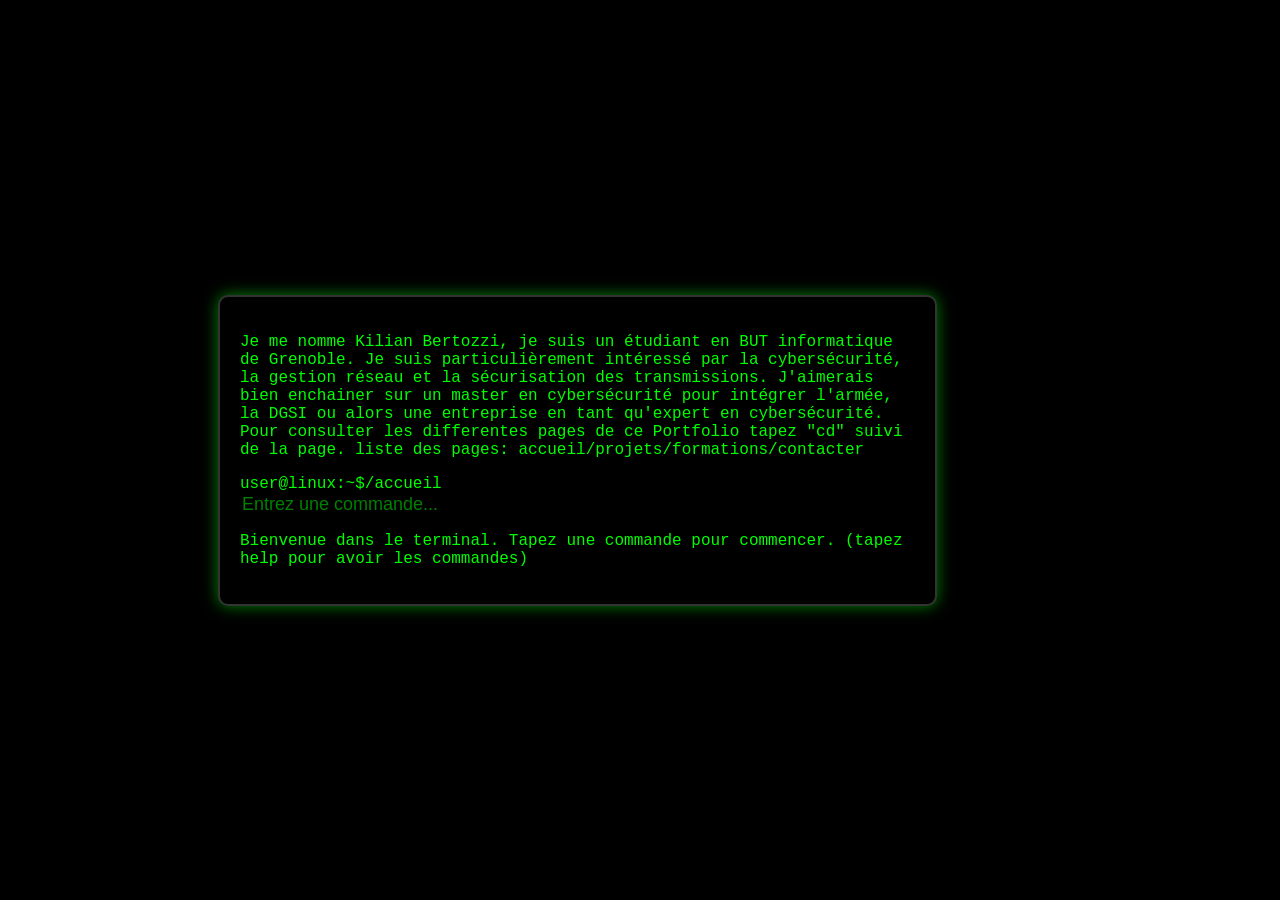
<file: index.html>
<!DOCTYPE html>
<html lang="fr">
<head>
  <meta charset="UTF-8">
  <meta name="viewport" content="width=device-width, initial-scale=1.0">
  <title>Invite de commande</title>
  <link rel="stylesheet" href="styles/style.css">
</head>
<body>
	<div class="element">
  <div class="terminal">
    <p> Je me nomme Kilian Bertozzi, je suis un étudiant en BUT informatique de Grenoble. Je suis particulièrement intéressé par la cybersécurité, la gestion réseau et la sécurisation des transmissions.
      J'aimerais bien enchainer sur un master en cybersécurité pour intégrer l'armée, la DGSI ou alors une entreprise en tant qu'expert en cybersécurité.

      Pour consulter les differentes pages de ce Portfolio tapez "cd" suivi de la page.
      liste des pages: accueil/projets/formations/contacter
  </p>
    <div class="prompt">
      <span class="user">user@linux:~$/accueil</span>
      <input type="text" class="input" id="command-input" autofocus placeholder="Entrez une commande..."/>
    </div>
    <div id="output">
        <p>Bienvenue dans le terminal. Tapez une commande pour commencer. (tapez help pour avoir les commandes)</p>
      </div>
  </div>

  <script src="js/app.js"></script>
</body>
</html>
</file>
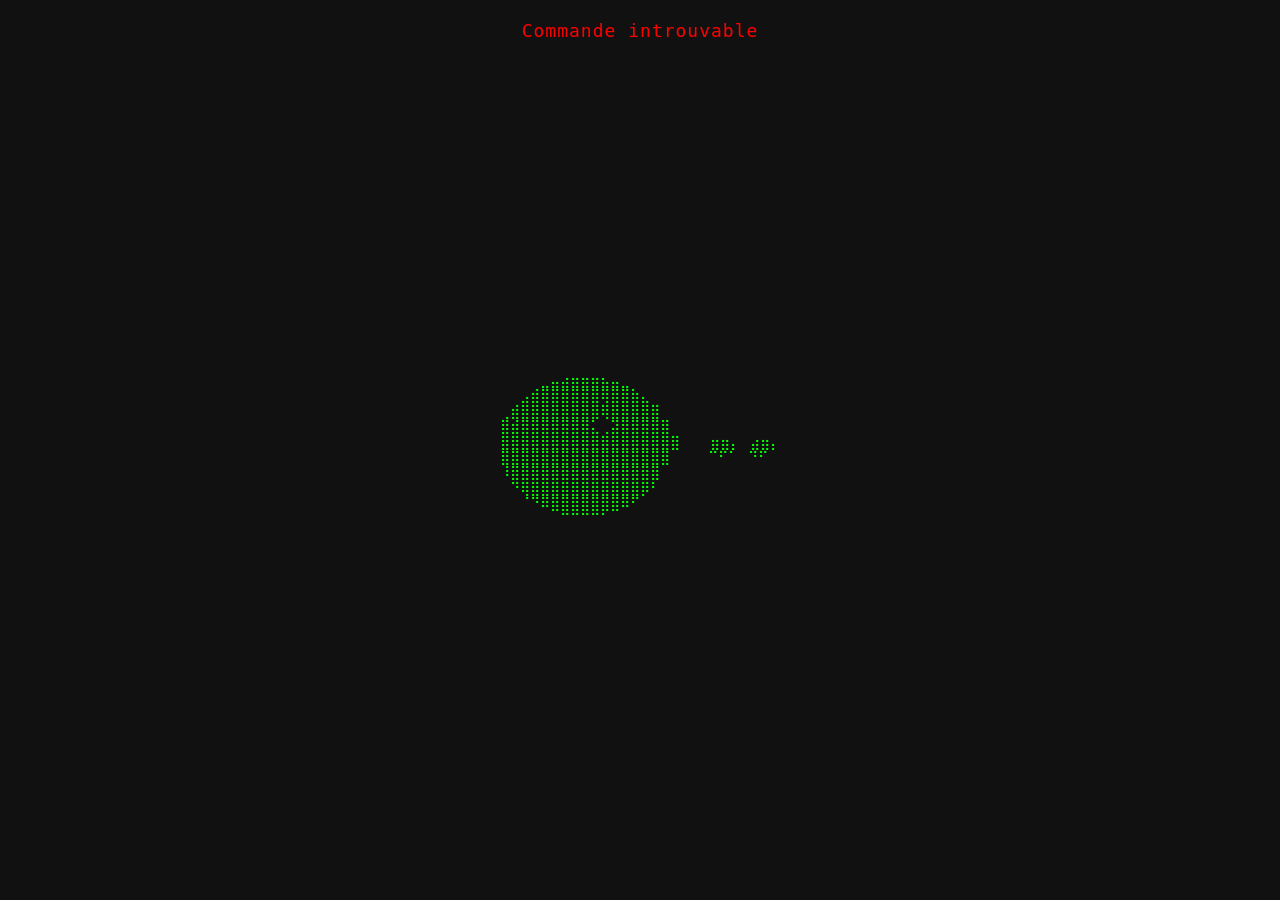
<file: animation.html>
<!DOCTYPE html>
<html lang="fr">
<head>
  <meta charset="UTF-8">
  <title>ASCII Animation</title>
  <style>
    body {
      font-family: Georgia, serif;
      display: flex;
      justify-content: center;
      align-items: center;
      height: 100vh;
      margin: 0;
      background-color: #111;
      color: #0f0;
    }

    .error {
      position: absolute;
      top: 20px;
      width: 100%;
      text-align: center;
      font-size: 18px;
      color: red;
      font-family: monospace;
      letter-spacing: 1px;
    }


    .element::after {
      content: var(--ascii);
      white-space: pre;
      font-size: 14px;
      display: block;
      line-height: 1.1;
    }
  </style>
</head>
<body>
  
<div class="error">Commande introuvable</div>
<div class="element"></div>



<script>
  const element = document.querySelector('.element');
  const frames = [
`⠀⠀⠀⠀⣀⣤⣴⣶⣶⣶⣦⣤⣀⠀⠀⠀⠀⠀⠀⠀⠀⠀⠀⠀
⠀⠀⣠⣾⣿⣿⣿⣿⣿⣿⢿⣿⣿⣷⣄⠀⠀⠀⠀⠀⠀⠀⠀⠀
⢀⣾⣿⣿⣿⣿⣿⣿⣿⣅⢀⣽⣿⣿⡿⠃⠀⠀⠀⠀⠀⠀⠀⠀
⣼⣿⣿⣿⣿⣿⣿⣿⣿⣿⣿⡿⠛⠁⠀⠀⠀⠀⠀⠀⠀⠀⠀⠀
⣿⣿⣿⣿⣿⣿⣿⣿⣿⠛⠁⠀⠀⣴⣶⡄⠀⣶⣶⡄⠀⣴⣶⡄
⣿⣿⣿⣿⣿⣿⣿⣿⣿⣷⣦⣀⠀⠙⠋⠁⠀⠉⠋⠁⠀⠙⠋⠀
⠸⣿⣿⣿⣿⣿⣿⣿⣿⣿⣿⣿⣿⣦⣄⠀⠀⠀⠀⠀⠀⠀⠀⠀
⠀⠙⢿⣿⣿⣿⣿⣿⣿⣿⣿⣿⣿⣿⡿⠃⠀⠀⠀⠀⠀⠀⠀⠀
⠀⠀⠈⠙⠿⣿⣿⣿⣿⣿⣿⣿⠿⠋⠀⠀⠀⠀⠀⠀⠀⠀⠀⠀
⠀⠀⠀⠀⠀⠀⠉⠉⠉⠉⠁⠀⠀⠀`,
`⠀⠀⠀⠀⣀⣤⣴⣶⣶⣶⣦⣤⣀⠀⠀⠀⠀⠀⠀⠀⠀⠀⠀⠀
⠀⠀⣠⣾⣿⣿⣿⣿⣿⣿⢿⣿⣿⣷⣄⠀⠀⠀⠀⠀⠀⠀⠀⠀
⢀⣾⣿⣿⣿⣿⣿⣿⣿⣿⢿⣿⣿⣿⣿⣿⠀⠀⠀⠀⠀⠀⠀⠀
⣿⣾⣿⣿⣿⣿⣿⣿⣿⣅⢀⣽⣿⣿⣿⣿⣿⠀⠀⠀⠀⠀⠀
⣿⣿⣿⣿⣿⣿⣿⣿⣿⣿⣿⣿⣿⣿⣿⣿⣿⣿⠀⠀⠀⣶⣶⡄⠀⣴⣶⡄
⣿⣿⣿⣿⣿⣿⣿⣿⣿⣿⣿⣿⣿⣿⣿⣿⣿⠀        ⠉⠋⠁⠀⠙⠋⠀
⠸⣿⣿⣿⣿⣿⣿⣿⣿⣿⣿⣿⣿⣿⣿⣿⠀⠀⠀⠀⠀⠀⠀⠀
⠀⠙⢿⣿⣿⣿⣿⣿⣿⣿⣿⣿⣿⣿⡿⠃⠀⠀⠀⠀⠀⠀⠀⠀
⠀⠀⠈⠙⠿⣿⣿⣿⣿⣿⣿⣿⠿⠋⠀⠀⠀⠀⠀⠀⠀⠀⠀⠀
⠀⠀⠀⠀⠀⠀⠉⠉⠉⠉⠁⠀⠀⠀⠀`
  ];

  let i = 0;
  const update = () => {
    const content = frames[i].replace(/\n/g, '\\A');
    element.style.setProperty('--ascii', `"${content}"`);
    i = (i + 1) % frames.length;
  };

  update();
  setInterval(update, 300);
  const params = new URLSearchParams(window.location.search);
const target = params.get("target");
setTimeout(() => {
  if (target) {
    window.location.href = `MesProjets.html?open=${target}`;
  } else {
    window.location.href = "index.html";
  }
}, 2000);
</script>

</body>
</html>
</file>
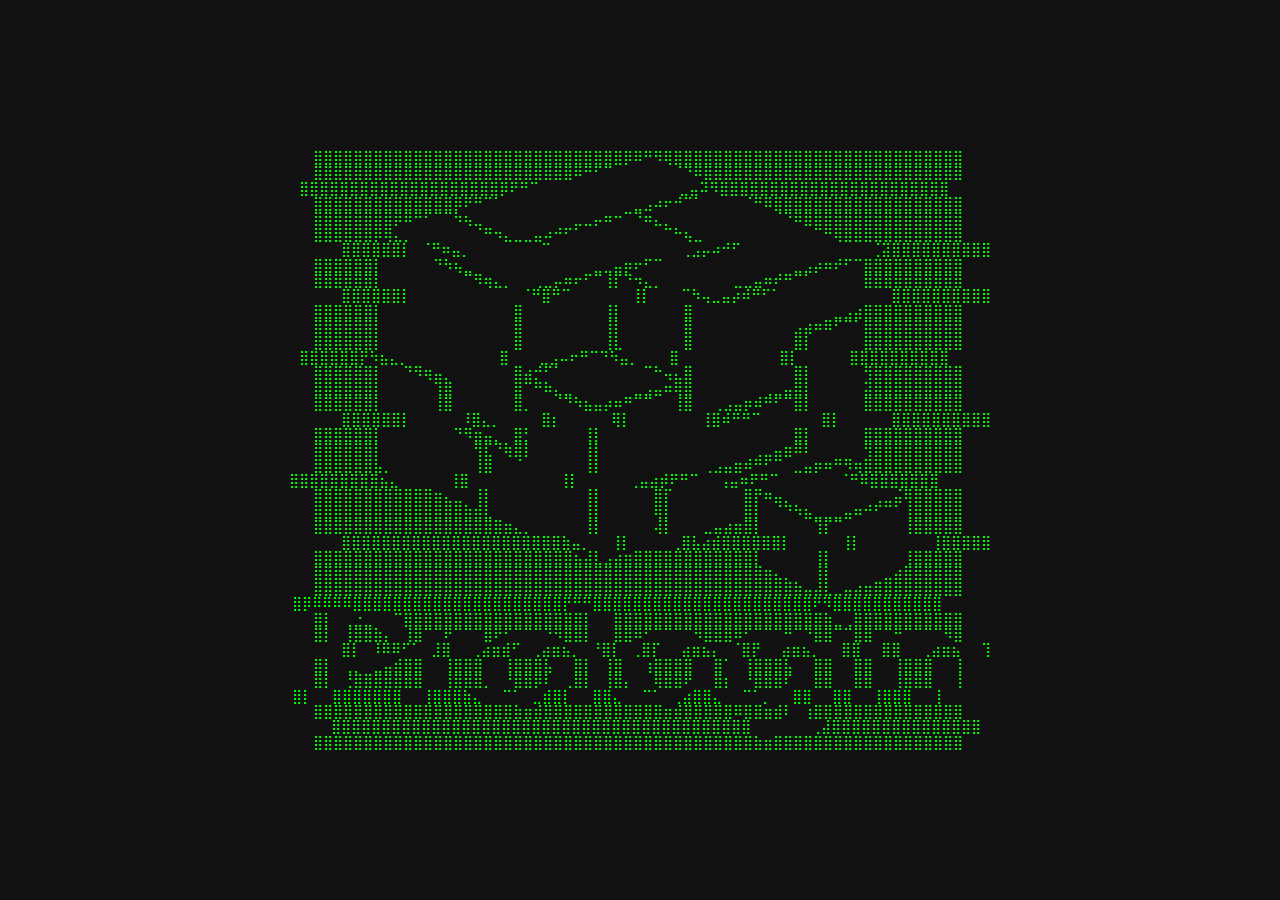
<file: animationP.html>
<!DOCTYPE html>
<html lang="fr">
<head>
    <meta charset="UTF-8">
    <title>ASCII Animation</title>
    <style>
        body {
          font-family: Georgia, serif;
          display: flex;
          justify-content: center;
          align-items: center;
          height: 100vh;
          margin: 0;
          background-color: #111;
          color: #0f0;
        }

        .element::after {
          content: var(--ascii);
          white-space: pre;
          font-size: 14px;
          display: block;
          line-height: 1.1;
        }
    </style>
</head>
<body>

<div class="element"></div>

<script>
    const element = document.querySelector('.element');
    const frames = [
  `
        ⣿⣿⣿⣿⣿⣿⣿⣿⣿⣿⣿⣿⣿⣿⣿⣿⣿⣿⣿⣿⣿⣿⣿⣿⣿⣿⣿⣿⣿⣿⣿⡿⠿⠛⠻⢿⣿⣿⣿⣿⣿⣿⣿⣿⣿⣿⣿⣿⣿⣿⣿⣿⣿⣿⣿⣿⣿⣿⣿⣿⣿⣿⣿⣿⣿
        ⣿⣿⣿⣿⣿⣿⣿⣿⣿⣿⣿⣿⣿⣿⣿⣿⣿⣿⣿⣿⣿⣿⣿⣿⣿⣿⠿⠛⠋⠉⠀⠀⠀⠀⠀⠀⠈⠙⠿⣿⣿⣿⣿⣿⣿⣿⣿⣿⣿⣿⣿⣿⣿⣿⣿⣿⣿⣿⣿⣿⣿⣿⣿⣿⣿
        ⣿⣿⣿⣿⣿⣿⣿⣿⣿⣿⣿⣿⣿⣿⣿⣿⣿⣿⣿⣿⡿⠟⠛⠉⠀⠀⠀⠀⠀⠀⠀⠀⠀⠀⠀⠀⠀⠀⣀⣤⠽⠻⣿⣿⣿⣿⣿⣿⣿⣿⣿⣿⣿⣿⣿⣿⣿⣿⣿⣿⣿⣿⣿⣿⣿
        ⣿⣿⣿⣿⣿⣿⣿⣿⣿⣿⣿⣿⣿⣿⡿⠟⠛⠉⠁⠀⠀⠀⠀⠀⠀⠀⠀⠀⠀⠀⠀⠀⣀⣠⠴⠖⠚⠉⠁⠀⠀⠀⠀⠈⠛⠿⣿⣿⣿⣿⣿⣿⣿⣿⣿⣿⣿⣿⣿⣿⣿⣿⣿⣿⣿
        ⣿⣿⣿⣿⣿⣿⣿⣿⡿⠿⠛⠋⠉⠉⠳⢦⣀⠀⠀⠀⠀⠀⠀⠀⠀⠀⣀⣀⡤⠶⠒⠉⠙⠶⣄⡀⠀⠀⠀⠀⠀⠀⠀⠀⠀⠀⠈⠙⠿⣿⣿⣿⣿⣿⣿⣿⣿⣿⣿⣿⣿⣿⣿⣿⣿
        ⣿⣿⣿⣿⣿⣿⡿⢿⣄⡀⠀⠀⠀⠀⠀⠀⠈⠛⠲⣄⣀⣀⣤⠴⠚⠋⠁⠀⠀⠀⠀⠀⠀⠀⠀⠉⠓⢦⣀⠀⠀⠀⠀⠀⠀⠀⠀⠀⠀⠀⠉⠛⢿⣿⣿⣿⣿⣿⣿⣿⣿⣿⣿⣿⣿
        ⣿⣿⣿⣿⣿⣿⡇⠀⠈⠛⠶⣤⡀⠀⠀⠀⠀⠀⠀⠀⠉⠀⠀⠀⠀⠀⠀⠀⠀⠀⠀⠀⠀⠀⢀⣠⡤⠴⠚⠋⠀⠀⠀⠀⠀⠀⠀⠀⠀⠀⠀⠀⠀⢈⣽⣿⣿⣿⣿⣿⣿⣿⣿⣿⣿
        ⣿⣿⣿⣿⣿⣿⡇⠀⠀⠀⠀⠀⠙⠳⢦⣀⠀⠀⠀⠀⠀⠀⠀⠀⠀⠀⠀⠀⣀⣀⣤⡶⠖⠋⠉⠀⠀⠀⠀⠀⠀⠀⠀⠀⠀⠀⠀⠀⣀⣠⡴⠶⠞⠋⠉⣿⣿⣿⣿⣿⣿⣿⣿⣿⣿
        ⣿⣿⣿⣿⣿⣿⡇⠀⠀⠀⠀⠀⠀⠀⠀⠉⠻⢶⣄⡀⠀⠀⢀⣀⡤⠶⠖⠋⠉⢸⡏⠙⠲⣄⡀⠀⠀⠀⠀⠀⠀⠀⣀⣀⣤⠶⠞⠛⠉⠁⠀⠀⠀⠀⠀⣿⣿⣿⣿⣿⣿⣿⣿⣿⣿
        ⣿⣿⣿⣿⣿⣿⡇⠀⠀⠀⠀⠀⠀⠀⠀⠀⠀⠀⠈⠛⣿⠛⠉⠀⠀⠀⠀⠀⠀⢸⡇⠀⠀⠀⠉⠳⢤⣀⣤⡴⠾⠛⠋⠁⠀⠀⠀⠀⠀⠀⠀⠀⠀⠀⠀⣿⣿⣿⣿⣿⣿⣿⣿⣿⣿
        ⣿⣿⣿⣿⣿⣿⡇⠀⠀⠀⠀⠀⠀⠀⠀⠀⠀⠀⠀⠀⣿⠀⠀⠀⠀⠀⠀⠀⠀⢸⡇⠀⠀⠀⠀⠀⠀⣿⠀⠀⠀⠀⠀⠀⠀⠀⠀⠀⠀⠀⠀⠀⣀⣠⣴⣿⣿⣿⣿⣿⣿⣿⣿⣿⣿
        ⣿⣿⣿⣿⣿⣿⡇⠀⠀⠀⠀⠀⠀⠀⠀⠀⠀⠀⠀⠀⣿⠀⠀⠀⠀⠀⠀⠀⠀⢸⡇⠀⠀⠀⠀⠀⠀⣿⠀⠀⠀⠀⠀⠀⠀⠀⠀⠀⣠⣴⠶⠿⠋⠉⠁⣿⣿⣿⣿⣿⣿⣿⣿⣿⣿
        ⣿⣿⣿⣿⣿⣿⡇⠀⠀⠀⠀⠀⠀⠀⠀⠀⠀⠀⠀⠀⣿⠀⠀⠀⠀⠀⠀⠀⠀⢸⣇⠀⠀⠀⠀⠀⠀⣿⠀⠀⠀⠀⠀⠀⠀⠀⠀⠀⣿⡇⠀⠀⠀⠀⠀⣿⣿⣿⣿⣿⣿⣿⣿⣿⣿
        ⣿⣿⣿⣿⣿⣿⡟⠳⣦⣄⡀⠀⠀⠀⠀⠀⠀⠀⠀⠀⣿⠀⠀⠀⣀⣠⠤⠖⠛⠉⠙⠳⣤⡀⠀⠀⠀⣿⠀⠀⠀⠀⠀⠀⠀⠀⠀⠀⣿⡇⠀⠀⠀⠀⠀⣿⣿⣿⣿⣿⣿⣿⣿⣿⣿
        ⣿⣿⣿⣿⣿⣿⡇⠀⠀⠙⠻⢶⣤⡀⠀⠀⠀⠀⠀⠀⣿⣴⡚⠋⠁⠀⠀⠀⠀⠀⠀⠀⠀⠉⠓⢤⣄⣿⠀⠀⠀⠀⠀⠀⠀⠀⠀⠀⣿⡇⠀⠀⠀⠀⠀⢻⣿⣿⣿⣿⣿⣿⣿⣿⣿
        ⣿⣿⣿⣿⣿⣿⡇⠀⠀⠀⠀⠀⢹⣿⠀⠀⠀⠀⠀⠀⣿⠉⠛⠷⣄⣀⠀⠀⠀⠀⠀⠀⣀⣠⣤⠶⢿⣿⠀⠀⠀⠀⠀⠀⠀⢀⣀⣤⣿⡇⠀⠀⠀⠀⠀⣽⣿⣿⣿⣿⣿⣿⣿⣿⣿
        ⣿⣿⣿⣿⣿⣿⡇⠀⠀⠀⠀⠀⢸⣿⠀⠀⠀⠀⠀⠀⣿⡀⠀⠀⠈⠙⠳⣦⣤⡴⠶⠛⠉⠉⠀⠀⢸⣿⠀⠀⢀⣠⣤⡶⠾⠛⠋⠉⣿⡇⠀⠀⠀⠀⠀⣿⣿⣿⣿⣿⣿⣿⣿⣿⣿
        ⣿⣿⣿⣿⣿⣿⡇⠀⠀⠀⠀⠀⠸⣿⣄⡀⠀⠀⠀⠀⣿⡆⠀⠀⠀⠀⠀⢿⡇⠀⠀⠀⠀⠀⠀⠀⢸⣿⠾⠛⠛⠉⠀⠀⠀⠀⠀⠀⣿⡇⠀⠀⠀⠀⠀⣿⣿⣿⣿⣿⣿⣿⣿⣿⣿
        ⣿⣿⣿⣿⣿⣿⡇⠀⠀⠀⠀⠀⠀⠀⠙⠻⣶⣤⡀⠀⣿⡃⠀⠀⠀⠀⠀⢸⡇⠀⠀⠀⠀⠀⠀⠀⠀⠀⠀⠀⠀⠀⠀⠀⠀⠀⠀⠀⣿⡇⠀⠀⠀⠀⠀⣿⣿⣿⣿⣿⣿⣿⣿⣿⣿
        ⣿⣿⣿⣿⣿⣿⡇⠀⠀⠀⠀⠀⠀⠀⠀⠀⢻⣏⠙⢷⣿⡇⠀⠀⠀⠀⠀⢸⡇⠀⠀⠀⠀⠀⠀⠀⠀⠀⠀⠀⠀⠀⠀⠀⢀⣀⣤⣶⠿⠇⠀⠀⠀⠀⠀⢻⣿⣿⣿⣿⣿⣿⣿⣿⣿
        ⣿⣿⣿⣿⣿⣿⣧⡀⠀⠀⠀⠀⠀⠀⠀⠀⢸⣿⠀⠀⠈⠀⠀⠀⠀⠀⠀⢸⡇⠀⠀⠀⠀⠀⠀⠀⠀⠀⠀⢀⣠⣤⣶⠾⠛⠋⠉⠀⣀⣤⡶⠶⠛⠻⢶⣿⣿⣿⣿⣿⣿⣿⣿⣿⣿
        ⣿⣿⣿⣿⣿⣿⣿⣿⣿⣦⣄⠀⠀⠀⠀⠀⢸⣿⠀⠀⠀⠀⠀⠀⠀⠀⠀⢸⡇⠀⠀⠀⠀⠀⢀⣤⣴⡾⠟⠛⠉⠀⠀⢠⣤⠶⠟⠛⠉⠀⠀⠀⠀⠀⠀⠈⠛⠿⣿⣿⣿⣿⣿⣿⣿
        ⣿⣿⣿⣿⣿⣿⣿⣿⣿⣿⣿⣿⣶⣄⣀⠀⢸⡇⠀⠀⠀⠀⠀⠀⠀⠀⠀⢸⡇⠀⠀⠀⠀⠀⣿⡏⠀⠀⠀⠀⠀⠀⠀⣿⡟⠶⣤⡀⠀⠀⠀⠀⠀⠀⠀⠀⢀⣀⣬⢿⣿⣿⣿⣿⣿
        ⣿⣿⣿⣿⣿⣿⣿⣿⣿⣿⣿⣿⣿⣿⣿⣷⣾⣇⠀⠀⠀⠀⠀⠀⠀⠀⠀⢸⡇⠀⠀⠀⠀⠀⢿⡇⠀⠀⠀⠀⠀⠀⠀⣿⡇⠀⠈⠙⠳⣦⣀⣀⣀⣤⠶⠚⠋⠉⠁⢸⣿⣿⣿⣿⣿
        ⣿⣿⣿⣿⣿⣿⣿⣿⣿⣿⣿⣿⣿⣿⣿⣿⣿⣿⣿⣶⣄⡀⠀⠀⠀⠀⠀⢸⡇⠀⠀⠀⠀⠀⢼⡇⠀⠀⠀⣀⣤⣴⣶⣿⡇⠀⠀⠀⠀⠀⢹⡏⠉⠀⠀⠀⠀⠀⠀⢸⣿⣿⣿⣿⣿
        ⣿⣿⣿⣿⣿⣿⣿⣿⣿⣿⣿⣿⣿⣿⣿⣿⣿⣿⣿⣿⣿⣿⣷⣤⡀⠀⠀⢸⡇⠀⠀⠀⠀⢀⣿⣧⣴⣾⣿⣿⣿⣿⣿⣿⡇⠀⠀⠀⠀⠀⢸⡇⠀⠀⠀⠀⠀⠀⠀⢸⣿⣿⣿⣿⣿
        ⣿⣿⣿⣿⣿⣿⣿⣿⣿⣿⣿⣿⣿⣿⣿⣿⣿⣿⣿⣿⣿⣿⣿⣿⣿⣿⣦⣼⣇⣠⣴⣶⣿⣿⣿⣿⣿⣿⣿⣿⣿⣿⣿⣿⡇⠀⠀⠀⠀⠀⢸⡇⠀⠀⠀⠀⠀⠀⠀⢸⣿⣿⣿⣿⣿
        ⣿⣿⣿⣿⣿⣿⣿⣿⣿⣿⣿⣿⣿⣿⣿⣿⣿⣿⣿⣿⣿⣿⣿⣿⣿⣿⣿⣿⣿⣿⣿⣿⣿⣿⣿⣿⣿⣿⣿⣿⣿⣿⣿⣿⣿⣶⣄⡀⠀⠀⢸⡇⠀⠀⠀⠀⠀⣀⣴⣿⣿⣿⣿⣿⣿
        ⣿⣿⣿⣿⣿⣿⣿⣿⣿⣿⣿⣿⣿⣿⣿⣿⣿⣿⣿⣿⣿⣿⣿⣿⣿⣿⣿⣿⣿⣿⣿⣿⣿⣿⣿⣿⣿⣿⣿⣿⣿⣿⣿⣿⣿⣿⣿⣿⣷⣤⣼⣇⣀⣤⣴⣶⣿⣿⣿⣿⣿⣿⣿⣿⣿
        ⣿⡿⠿⠿⠿⠿⣿⣿⣿⣿⣿⣿⣿⣿⣿⣿⣿⣿⣿⣿⣿⣿⣿⣿⣿⣿⣿⡟⠛⠛⣿⣿⣿⣿⣿⣿⣿⣿⣿⣿⣿⣿⣿⣿⣿⣿⣿⣿⣿⣿⣿⣿⠟⠻⣿⣿⣿⣿⣿⣿⣿⣿⣿⣿⣿
        ⣿⡇⠀⢀⣐⣀⠀⠀⠉⣿⣿⣿⣿⣿⣿⣿⣿⣿⣿⣿⣿⣿⣿⣿⣿⣿⣿⡇⠀⠀⣿⣿⣿⣿⣿⣿⣿⣿⣿⣿⣿⣿⣿⣿⣿⣿⣿⣿⣿⣿⣿⣷⣀⢀⣿⣿⣿⣿⣿⣿⣿⣿⣿⣿⣿
        ⣿⡇⠀⢸⣿⣿⣷⡄⠀⢸⣿⠉⠉⠟⠉⠉⠉⣿⠟⠋⠉⠉⠉⠙⠻⣿⣿⡇⠀⠀⣿⣿⠿⠋⠉⠉⠉⠉⠻⣿⣿⣿⠿⠋⠉⠉⠉⠛⠉⠙⣿⣿⠉⠉⣿⣿⠉⠉⠛⠉⠉⠉⠉⠻⣿
        ⣿⡇⠀⠸⠿⠿⠋⠁⠀⣸⣿⠀⠀⢀⣴⣶⣾⠋⠀⢀⣴⣶⣦⡀⠀⠘⣿⡇⠀⢀⣿⡏⠀⠀⣴⣶⣦⡄⠀⠈⣿⡟⠀⠀⣴⣶⣦⡀⠀⠀⣿⣿⠀⠀⣿⣿⠀⠀⢀⣴⣶⣦⠀⠀⢹
        ⣿⡇⠀⢀⡀⠀⣀⣤⣾⣿⣿⠀⠀⢸⣿⣿⣿⠀⠀⢸⣿⣿⣿⣧⠀⠀⣿⡇⠀⢸⣿⠀⠀⢰⣿⣿⣿⣿⠀⠀⣿⠁⠀⢸⣿⣿⣿⣧⠀⠀⣿⣿⠀⠀⣿⣿⠀⠀⢸⣿⣿⣿⠀⠀⢸
        ⣿⡇⠀⢘⣿⣿⣿⣿⣿⣿⣿⠀⠀⢸⣿⣿⣿⡀⠀⠘⣿⣿⡿⠇⠀⢀⣿⡇⠀⢸⣿⡄⠀⠀⢿⣿⣿⠟⠀⠀⣿⡆⠀⠘⣿⣿⣿⠏⠀⠀⣿⣿⠀⠀⣿⣿⠀⠀⢸⣿⣿⣿⠀⠀⢸
        ⣿⡇⠀⠀⣿⣿⣿⣿⣿⣿⣿⠀⠀⢸⣿⣿⣿⣷⣄⠀⠀⠉⠁⠀⣀⣾⣿⡇⠀⠀⣿⣿⣄⠀⠀⠉⠁⠀⢀⣴⣿⣿⣄⠀⠀⠉⠁⡀⠀⠀⣿⣿⠀⠀⣿⣿⠀⠀⢸⣿⣿⣿⠀⠀⢸
        ⣿⣿⣿⣿⣿⣿⣿⣿⣿⣿⣿⣿⣿⣿⣿⣿⣿⣿⣿⣿⣷⣶⣾⣿⣿⣿⣿⣿⣿⣿⣿⣿⣿⣿⣿⣶⣾⣿⣿⣿⣿⣿⠿⣿⣿⣶⣾⠇⠀⢰⣿⣿⣿⣿⣿⣿⣿⣿⣿⣿⣿⣿⣿⣿⣿
        ⣿⣿⣿⣿⣿⣿⣿⣿⣿⣿⣿⣿⣿⣿⣿⣿⣿⣿⣿⣿⣿⣿⣿⣿⣿⣿⣿⣿⣿⣿⣿⣿⣿⣿⣿⣿⣿⣿⣿⣿⣿⣿⠀⠀⠀⠀⠀⠀⢀⣼⣿⣿⣿⣿⣿⣿⣿⣿⣿⣿⣿⣿⣿⣿⣿
        ⣿⣿⣿⣿⣿⣿⣿⣿⣿⣿⣿⣿⣿⣿⣿⣿⣿⣿⣿⣿⣿⣿⣿⣿⣿⣿⣿⣿⣿⣿⣿⣿⣿⣿⣿⣿⣿⣿⣿⣿⣿⣿⣿⣿⣷⣶⣿⣿⣿⣿⣿⣿⣿⣿⣿⣿⣿⣿⣿⣿⣿⣿⣿⣿⣿

`,
  `⠀⠀
        ⣿⣿⣿⣿⣿⣿⣿⣿⣿⣿⣿⣿⣿⣿⣿⣿⣿⣿⣿⣿⣿⣿⣿⣿⣿⣿⣿⣿⣿⣿⣿⡿⠿⠛⠻⢿⣿⣿⣿⣿⣿⣿⣿⣿⣿⣿⣿⣿⣿⣿⣿⣿⣿⣿⣿⣿⣿⣿⣿⣿⣿⣿⣿⣿⣿
        ⣿⣿⣿⣿⣿⣿⣿⣿⣿⣿⣿⣿⣿⣿⣿⣿⣿⣿⣿⣿⣿⣿⣿⣿⣿⣿⠿⠛⠋⠉⠀⠀⠀⠀⠀⠀⠈⠙⠿⣿⣿⣿⣿⣿⣿⣿⣿⣿⣿⣿⣿⣿⣿⣿⣿⣿⣿⣿⣿⣿⣿⣿⣿⣿⣿
    ⣿⣿⣿⣿⣿⣿⣿⣿⣿⣿⣿⣿⣿⣿⣿⣿⣿⣿⣿⣿⡿⠟⠛⠉⠀⠀⠀⠀⠀⠀⠀⠀⠀⠀⠀⠀⠀⠀⣀⣤⠽⠻⣿⣿⣿⣿⣿⣿⣿⣿⣿⣿⣿⣿⣿⣿⣿⣿⣿⣿⣿⣿⣿⣿⣿
        ⣿⣿⣿⣿⣿⣿⣿⣿⣿⣿⣿⣿⣿⣿⡿⠟⠛⠉⠁⠀⠀⠀⠀⠀⠀⠀⠀⠀⠀⠀⠀⠀⣀⣠⠴⠖⠚⠉⠁⠀⠀⠀⠀⠈⠛⠿⣿⣿⣿⣿⣿⣿⣿⣿⣿⣿⣿⣿⣿⣿⣿⣿⣿⣿⣿
        ⣿⣿⣿⣿⣿⣿⣿⣿⡿⠿⠛⠋⠉⠉⠳⢦⣀⠀⠀⠀⠀⠀⠀⠀⠀⠀⣀⣀⡤⠶⠒⠉⠙⠶⣄⡀⠀⠀⠀⠀⠀⠀⠀⠀⠀⠀⠈⠙⠿⣿⣿⣿⣿⣿⣿⣿⣿⣿⣿⣿⣿⣿⣿⣿⣿
        ⣿⣿⣿⣿⣿⣿⡿⢿⣄⡀⠀⠀⠀⠀⠀⠀⠈⠛⠲⣄⣀⣀⣤⠴⠚⠋⠁⠀⠀⠀⠀⠀⠀⠀⠀⠉⠓⢦⣀⠀⠀⠀⠀⠀⠀⠀⠀⠀⠀⠀⠉⠛⢿⣿⣿⣿⣿⣿⣿⣿⣿⣿⣿⣿⣿
                ⣿⣿⣿⣿⣿⣿⡇⠀⠈⠛⠶⣤⡀⠀⠀⠀⠀⠀⠀⠀⠉⠀⠀⠀⠀⠀⠀⠀⠀⠀⠀⠀⠀⠀⢀⣠⡤⠴⠚⠋⠀⠀⠀⠀⠀⠀⠀⠀⠀⠀⠀⠀⠀⢈⣽⣿⣿⣿⣿⣿⣿⣿⣿⣿⣿
        ⣿⣿⣿⣿⣿⣿⡇⠀⠀⠀⠀⠀⠙⠳⢦⣀⠀⠀⠀⠀⠀⠀⠀⠀⠀⠀⠀⠀⣀⣀⣤⡶⠖⠋⠉⠀⠀⠀⠀⠀⠀⠀⠀⠀⠀⠀⠀⠀⣀⣠⡴⠶⠞⠋⠉⣿⣿⣿⣿⣿⣿⣿⣿⣿⣿
        ⣿⣿⣿⣿⣿⣿⡇⠀⠀⠀⠀⠀⠀⠀⠀⠉⠻⢶⣄⡀⠀⠀⢀⣀⡤⠶⠖⠋⠉⢸⡏⠙⠲⣄⡀⠀⠀⠀⠀⠀⠀⠀⣀⣀⣤⠶⠞⠛⠉⠁⠀⠀⠀⠀⠀⣿⣿⣿⣿⣿⣿⣿⣿⣿⣿
                ⣿⣿⣿⣿⣿⣿⡇⠀⠀⠀⠀⠀⠀⠀⠀⠀⠀⠀⠈⠛⣿⠛⠉⠀⠀⠀⠀⠀⠀⢸⡇⠀⠀⠀⠉⠳⢤⣀⣤⡴⠾⠛⠋⠁⠀⠀⠀⠀⠀⠀⠀⠀⠀⠀⠀⣿⣿⣿⣿⣿⣿⣿⣿⣿⣿
        ⣿⣿⣿⣿⣿⣿⡇⠀⠀⠀⠀⠀⠀⠀⠀⠀⠀⠀⠀⠀⣿⠀⠀⠀⠀⠀⠀⠀⠀⢸⡇⠀⠀⠀⠀⠀⠀⣿⠀⠀⠀⠀⠀⠀⠀⠀⠀⠀⠀⠀⠀⠀⣀⣠⣴⣿⣿⣿⣿⣿⣿⣿⣿⣿⣿
        ⣿⣿⣿⣿⣿⣿⡇⠀⠀⠀⠀⠀⠀⠀⠀⠀⠀⠀⠀⠀⣿⠀⠀⠀⠀⠀⠀⠀⠀⢸⡇⠀⠀⠀⠀⠀⠀⣿⠀⠀⠀⠀⠀⠀⠀⠀⠀⠀⣠⣴⠶⠿⠋⠉⠁⣿⣿⣿⣿⣿⣿⣿⣿⣿⣿
        ⣿⣿⣿⣿⣿⣿⡇⠀⠀⠀⠀⠀⠀⠀⠀⠀⠀⠀⠀⠀⣿⠀⠀⠀⠀⠀⠀⠀⠀⢸⣇⠀⠀⠀⠀⠀⠀⣿⠀⠀⠀⠀⠀⠀⠀⠀⠀⠀⣿⡇⠀⠀⠀⠀⠀⣿⣿⣿⣿⣿⣿⣿⣿⣿⣿
    ⣿⣿⣿⣿⣿⣿⡟⠳⣦⣄⡀⠀⠀⠀⠀⠀⠀⠀⠀⠀⣿⠀⠀⠀⣀⣠⠤⠖⠛⠉⠙⠳⣤⡀⠀⠀⠀⣿⠀⠀⠀⠀⠀⠀⠀⠀⠀⠀⣿⡇⠀⠀⠀⠀⠀⣿⣿⣿⣿⣿⣿⣿⣿⣿⣿
        ⣿⣿⣿⣿⣿⣿⡇⠀⠀⠙⠻⢶⣤⡀⠀⠀⠀⠀⠀⠀⣿⣴⡚⠋⠁⠀⠀⠀⠀⠀⠀⠀⠀⠉⠓⢤⣄⣿⠀⠀⠀⠀⠀⠀⠀⠀⠀⠀⣿⡇⠀⠀⠀⠀⠀⢻⣿⣿⣿⣿⣿⣿⣿⣿⣿
        ⣿⣿⣿⣿⣿⣿⡇⠀⠀⠀⠀⠀⢹⣿⠀⠀⠀⠀⠀⠀⣿⠉⠛⠷⣄⣀⠀⠀⠀⠀⠀⠀⣀⣠⣤⠶⢿⣿⠀⠀⠀⠀⠀⠀⠀⢀⣀⣤⣿⡇⠀⠀⠀⠀⠀⣽⣿⣿⣿⣿⣿⣿⣿⣿⣿
        ⣿⣿⣿⣿⣿⣿⡇⠀⠀⠀⠀⠀⢸⣿⠀⠀⠀⠀⠀⠀⣿⡀⠀⠀⠈⠙⠳⣦⣤⡴⠶⠛⠉⠉⠀⠀⢸⣿⠀⠀⢀⣠⣤⡶⠾⠛⠋⠉⣿⡇⠀⠀⠀⠀⠀⣿⣿⣿⣿⣿⣿⣿⣿⣿⣿
                ⣿⣿⣿⣿⣿⣿⡇⠀⠀⠀⠀⠀⠸⣿⣄⡀⠀⠀⠀⠀⣿⡆⠀⠀⠀⠀⠀⢿⡇⠀⠀⠀⠀⠀⠀⠀⢸⣿⠾⠛⠛⠉⠀⠀⠀⠀⠀⠀⣿⡇⠀⠀⠀⠀⠀⣿⣿⣿⣿⣿⣿⣿⣿⣿⣿
        ⣿⣿⣿⣿⣿⣿⡇⠀⠀⠀⠀⠀⠀⠀⠙⠻⣶⣤⡀⠀⣿⡃⠀⠀⠀⠀⠀⢸⡇⠀⠀⠀⠀⠀⠀⠀⠀⠀⠀⠀⠀⠀⠀⠀⠀⠀⠀⠀⣿⡇⠀⠀⠀⠀⠀⣿⣿⣿⣿⣿⣿⣿⣿⣿⣿
        ⣿⣿⣿⣿⣿⣿⡇⠀⠀⠀⠀⠀⠀⠀⠀⠀⢻⣏⠙⢷⣿⡇⠀⠀⠀⠀⠀⢸⡇⠀⠀⠀⠀⠀⠀⠀⠀⠀⠀⠀⠀⠀⠀⠀⢀⣀⣤⣶⠿⠇⠀⠀⠀⠀⠀⢻⣿⣿⣿⣿⣿⣿⣿⣿⣿
        ⣿⣿⣿⣿⣿⣿⣧⡀⠀⠀⠀⠀⠀⠀⠀⠀⢸⣿⠀⠀⠈⠀⠀⠀⠀⠀⠀⢸⡇⠀⠀⠀⠀⠀⠀⠀⠀⠀⠀⢀⣠⣤⣶⠾⠛⠋⠉⠀⣀⣤⡶⠶⠛⠻⢶⣿⣿⣿⣿⣿⣿⣿⣿⣿⣿
 ⣿⣿⣿⣿⣿⣿⣿⣿⣿⣦⣄⠀⠀⠀⠀⠀⢸⣿⠀⠀⠀⠀⠀⠀⠀⠀⠀⢸⡇⠀⠀⠀⠀⠀⢀⣤⣴⡾⠟⠛⠉⠀⠀⢠⣤⠶⠟⠛⠉⠀⠀⠀⠀⠀⠀⠈⠛⠿⣿⣿⣿⣿⣿⣿⣿
        ⣿⣿⣿⣿⣿⣿⣿⣿⣿⣿⣿⣿⣶⣄⣀⠀⢸⡇⠀⠀⠀⠀⠀⠀⠀⠀⠀⢸⡇⠀⠀⠀⠀⠀⣿⡏⠀⠀⠀⠀⠀⠀⠀⣿⡟⠶⣤⡀⠀⠀⠀⠀⠀⠀⠀⠀⢀⣀⣬⢿⣿⣿⣿⣿⣿
        ⣿⣿⣿⣿⣿⣿⣿⣿⣿⣿⣿⣿⣿⣿⣿⣷⣾⣇⠀⠀⠀⠀⠀⠀⠀⠀⠀⢸⡇⠀⠀⠀⠀⠀⢿⡇⠀⠀⠀⠀⠀⠀⠀⣿⡇⠀⠈⠙⠳⣦⣀⣀⣀⣤⠶⠚⠋⠉⠁⢸⣿⣿⣿⣿⣿
        ⣿⣿⣿⣿⣿⣿⣿⣿⣿⣿⣿⣿⣿⣿⣿⣿⣿⣿⣿⣶⣄⡀⠀⠀⠀⠀⠀⢸⡇⠀⠀⠀⠀⠀⢼⡇⠀⠀⠀⣀⣤⣴⣶⣿⡇⠀⠀⠀⠀⠀⢹⡏⠉⠀⠀⠀⠀⠀⠀⢸⣿⣿⣿⣿⣿
                ⣿⣿⣿⣿⣿⣿⣿⣿⣿⣿⣿⣿⣿⣿⣿⣿⣿⣿⣿⣿⣿⣿⣷⣤⡀⠀⠀⢸⡇⠀⠀⠀⠀⢀⣿⣧⣴⣾⣿⣿⣿⣿⣿⣿⡇⠀⠀⠀⠀⠀⢸⡇⠀⠀⠀⠀⠀⠀⠀⢸⣿⣿⣿⣿⣿
        ⣿⣿⣿⣿⣿⣿⣿⣿⣿⣿⣿⣿⣿⣿⣿⣿⣿⣿⣿⣿⣿⣿⣿⣿⣿⣿⣦⣼⣇⣠⣴⣶⣿⣿⣿⣿⣿⣿⣿⣿⣿⣿⣿⣿⡇⠀⠀⠀⠀⠀⢸⡇⠀⠀⠀⠀⠀⠀⠀⢸⣿⣿⣿⣿⣿
        ⣿⣿⣿⣿⣿⣿⣿⣿⣿⣿⣿⣿⣿⣿⣿⣿⣿⣿⣿⣿⣿⣿⣿⣿⣿⣿⣿⣿⣿⣿⣿⣿⣿⣿⣿⣿⣿⣿⣿⣿⣿⣿⣿⣿⣿⣶⣄⡀⠀⠀⢸⡇⠀⠀⠀⠀⠀⣀⣴⣿⣿⣿⣿⣿⣿
        ⣿⣿⣿⣿⣿⣿⣿⣿⣿⣿⣿⣿⣿⣿⣿⣿⣿⣿⣿⣿⣿⣿⣿⣿⣿⣿⣿⣿⣿⣿⣿⣿⣿⣿⣿⣿⣿⣿⣿⣿⣿⣿⣿⣿⣿⣿⣿⣿⣷⣤⣼⣇⣀⣤⣴⣶⣿⣿⣿⣿⣿⣿⣿⣿⣿
  ⣿⡿⠿⠿⠿⠿⣿⣿⣿⣿⣿⣿⣿⣿⣿⣿⣿⣿⣿⣿⣿⣿⣿⣿⣿⣿⣿⡟⠛⠛⣿⣿⣿⣿⣿⣿⣿⣿⣿⣿⣿⣿⣿⣿⣿⣿⣿⣿⣿⣿⣿⣿⠟⠻⣿⣿⣿⣿⣿⣿⣿⣿⣿⣿⣿
        ⣿⡇⠀⢀⣐⣀⠀⠀⠉⣿⣿⣿⣿⣿⣿⣿⣿⣿⣿⣿⣿⣿⣿⣿⣿⣿⣿⡇⠀⠀⣿⣿⣿⣿⣿⣿⣿⣿⣿⣿⣿⣿⣿⣿⣿⣿⣿⣿⣿⣿⣿⣷⣀⢀⣿⣿⣿⣿⣿⣿⣿⣿⣿⣿⣿
        ⣿⡇⠀⢸⣿⣿⣷⡄⠀⢸⣿⠉⠉⠟⠉⠉⠉⣿⠟⠋⠉⠉⠉⠙⠻⣿⣿⡇⠀⠀⣿⣿⠿⠋⠉⠉⠉⠉⠻⣿⣿⣿⠿⠋⠉⠉⠉⠛⠉⠙⣿⣿⠉⠉⣿⣿⠉⠉⠛⠉⠉⠉⠉⠻⣿
                ⣿⡇⠀⠸⠿⠿⠋⠁⠀⣸⣿⠀⠀⢀⣴⣶⣾⠋⠀⢀⣴⣶⣦⡀⠀⠘⣿⡇⠀⢀⣿⡏⠀⠀⣴⣶⣦⡄⠀⠈⣿⡟⠀⠀⣴⣶⣦⡀⠀⠀⣿⣿⠀⠀⣿⣿⠀⠀⢀⣴⣶⣦⠀⠀⢹
        ⣿⡇⠀⢀⡀⠀⣀⣤⣾⣿⣿⠀⠀⢸⣿⣿⣿⠀⠀⢸⣿⣿⣿⣧⠀⠀⣿⡇⠀⢸⣿⠀⠀⢰⣿⣿⣿⣿⠀⠀⣿⠁⠀⢸⣿⣿⣿⣧⠀⠀⣿⣿⠀⠀⣿⣿⠀⠀⢸⣿⣿⣿⠀⠀⢸
        ⣿⡇⠀⢘⣿⣿⣿⣿⣿⣿⣿⠀⠀⢸⣿⣿⣿⡀⠀⠘⣿⣿⡿⠇⠀⢀⣿⡇⠀⢸⣿⡄⠀⠀⢿⣿⣿⠟⠀⠀⣿⡆⠀⠘⣿⣿⣿⠏⠀⠀⣿⣿⠀⠀⣿⣿⠀⠀⢸⣿⣿⣿⠀⠀⢸
  ⣿⡇⠀⠀⣿⣿⣿⣿⣿⣿⣿⠀⠀⢸⣿⣿⣿⣷⣄⠀⠀⠉⠁⠀⣀⣾⣿⡇⠀⠀⣿⣿⣄⠀⠀⠉⠁⠀⢀⣴⣿⣿⣄⠀⠀⠉⠁⡀⠀⠀⣿⣿⠀⠀⣿⣿⠀⠀⢸⣿⣿⣿⠀⠀⢸
        ⣿⣿⣿⣿⣿⣿⣿⣿⣿⣿⣿⣿⣿⣿⣿⣿⣿⣿⣿⣿⣷⣶⣾⣿⣿⣿⣿⣿⣿⣿⣿⣿⣿⣿⣿⣶⣾⣿⣿⣿⣿⣿⠿⣿⣿⣶⣾⠇⠀⢰⣿⣿⣿⣿⣿⣿⣿⣿⣿⣿⣿⣿⣿⣿⣿
             ⣿⣿⣿⣿⣿⣿⣿⣿⣿⣿⣿⣿⣿⣿⣿⣿⣿⣿⣿⣿⣿⣿⣿⣿⣿⣿⣿⣿⣿⣿⣿⣿⣿⣿⣿⣿⣿⣿⣿⣿⣿⣿⠀⠀⠀⠀⠀⠀⢀⣼⣿⣿⣿⣿⣿⣿⣿⣿⣿⣿⣿⣿⣿⣿⣿
        ⣿⣿⣿⣿⣿⣿⣿⣿⣿⣿⣿⣿⣿⣿⣿⣿⣿⣿⣿⣿⣿⣿⣿⣿⣿⣿⣿⣿⣿⣿⣿⣿⣿⣿⣿⣿⣿⣿⣿⣿⣿⣿⣿⣿⣷⣶⣿⣿⣿⣿⣿⣿⣿⣿⣿⣿⣿⣿⣿⣿⣿⣿⣿⣿⣿
        `

    ];

    let i = 0;
    const update = () => {
      const content = frames[i].replace(/\n/g, '\\A');
      element.style.setProperty('--ascii', `"${content}"`);
      i = (i + 1) % frames.length;
    };

    update();
    setInterval(update, 300);
</script>

</body>
</html>
</file>
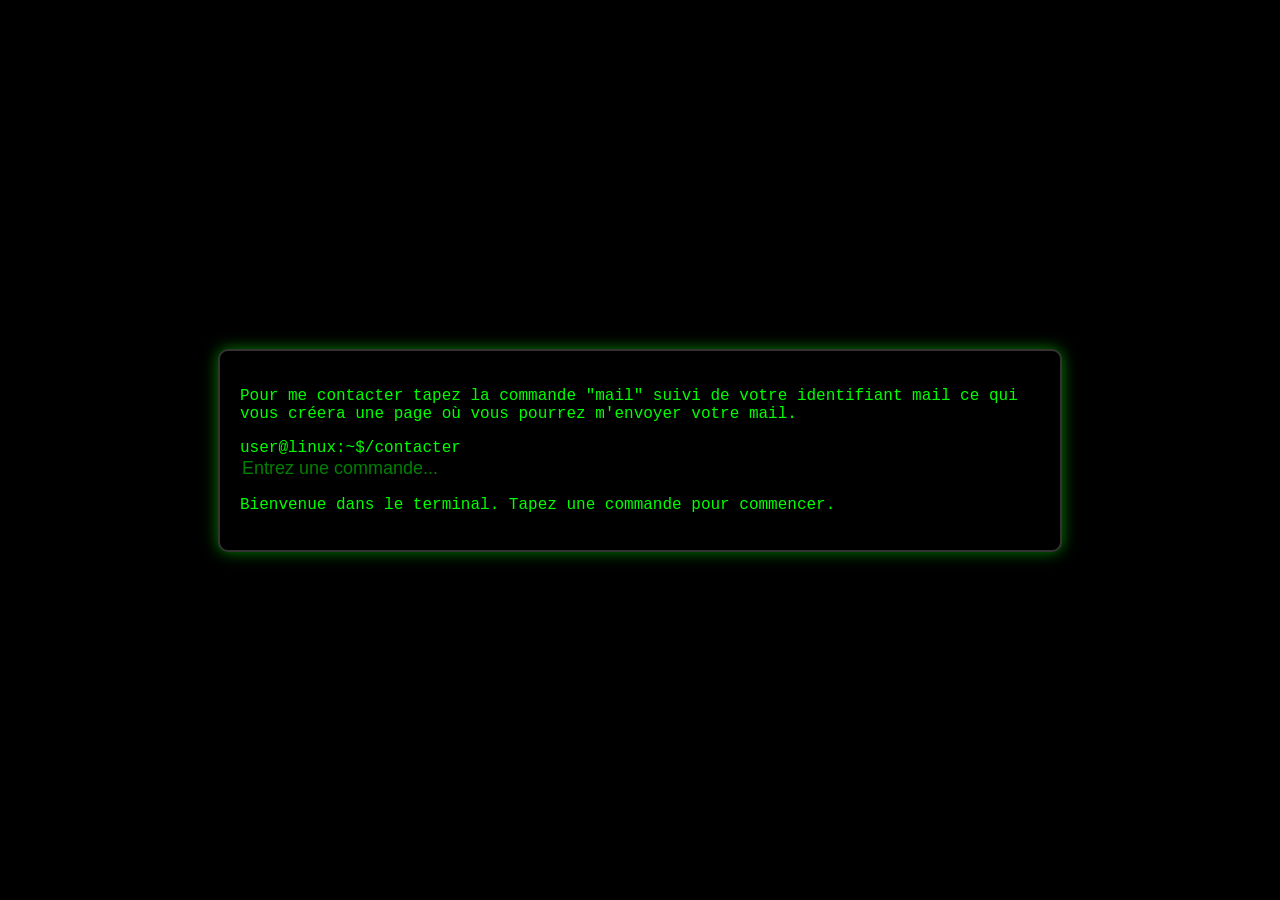
<file: MeContacter.html>
<!DOCTYPE html>
<html lang="fr">
<head>
  <meta charset="UTF-8">
  <meta name="viewport" content="width=device-width, initial-scale=1.0">
  <title>Invite de commande</title>
  <link rel="stylesheet" href="styles/style.css">
</head>
<body>
  <div class="terminal">
    <p> Pour me contacter tapez la commande "mail" suivi de votre identifiant mail ce qui vous créera une page où vous pourrez m'envoyer votre mail.
  </p>
    <div class="prompt">
      <span class="user">user@linux:~$/contacter</span>
      <input type="text" class="input" id="command-input" autofocus placeholder="Entrez une commande..."/>
    </div>
    <div id="output">
        <p>Bienvenue dans le terminal. Tapez une commande pour commencer.</p>
      </div>
  </div>

  <script src="js/app.js"></script>
</body>
</html>
</file>
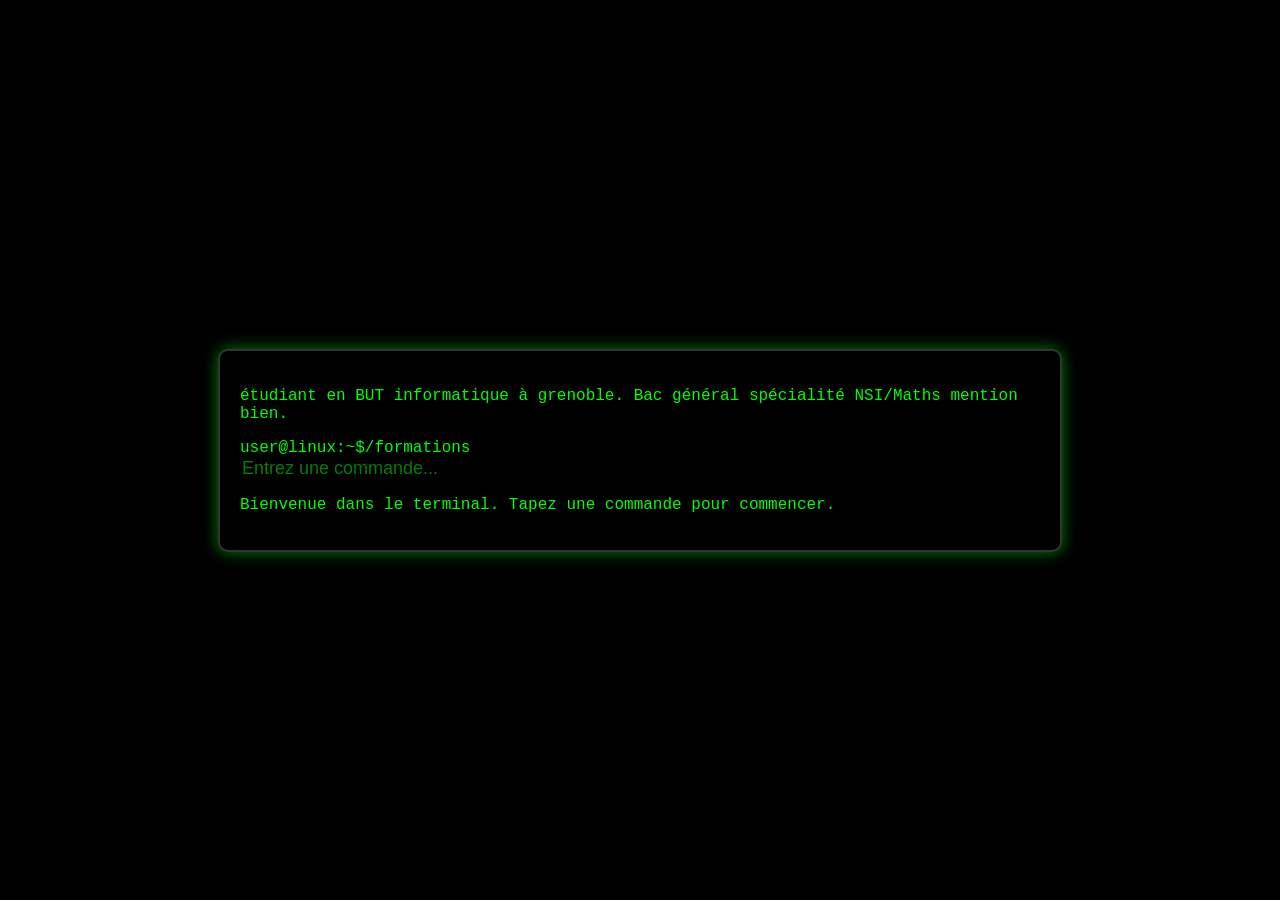
<file: MesFormations.html>
<!DOCTYPE html>
<html lang="fr">
<head>
  <meta charset="UTF-8">
  <meta name="viewport" content="width=device-width, initial-scale=1.0">
  <title>Invite de commande</title>
  <link rel="stylesheet" href="styles/style.css">
</head>
<body>
  <div class="terminal">
    <p> étudiant en BUT informatique à grenoble. Bac général spécialité NSI/Maths mention bien.
  </p>
    <div class="prompt">
      <span class="user">user@linux:~$/formations</span>
      <input type="text" class="input" id="command-input" autofocus placeholder="Entrez une commande..."/>
    </div>
    <div id="output">
        <p>Bienvenue dans le terminal. Tapez une commande pour commencer.</p>
      </div>
  </div>

  <script src="js/app.js"></script>
</body>
</html>
</file>
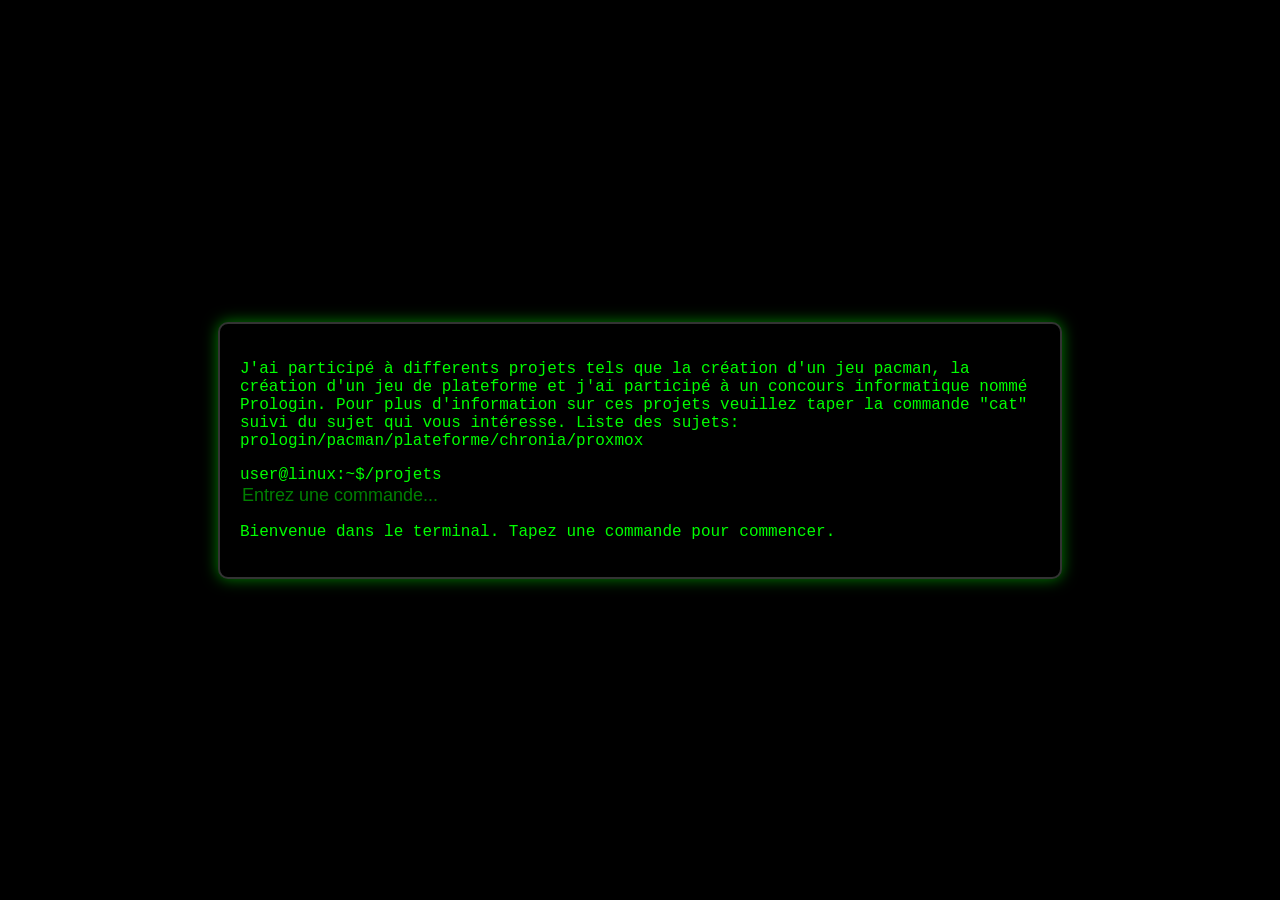
<file: MesProjets.html>
<!DOCTYPE html>
<html lang="fr">
<head>
  <meta charset="UTF-8">
  <meta name="viewport" content="width=device-width, initial-scale=1.0">
  <title>Invite de commande</title>
  <link rel="stylesheet" href="styles/style.css">
</head>
<body>
  <div class="terminal">
    <p> J'ai participé à differents projets tels que la création d'un jeu pacman, la création d'un jeu de plateforme et j'ai participé à un concours informatique nommé Prologin.
      Pour plus d'information sur ces projets veuillez taper la commande "cat" suivi du sujet qui vous intéresse.
      Liste des sujets: prologin/pacman/plateforme/chronia/proxmox
  </p>
    <div class="prompt">
      <span class="user">user@linux:~$/projets</span>
      <input type="text" class="input" id="command-input" autofocus placeholder="Entrez une commande..."/>
    </div>
    <div id="output">
        <p>Bienvenue dans le terminal. Tapez une commande pour commencer.</p>
      </div>
  </div>

  <script src="js/app.js"></script>

</body>
</html>
</file>
<file: styles/style.css>
/* Thème sombre */
body {
  margin: 0;
  padding: 0;
  font-family: 'Courier New', monospace;
  background-color: black;
  color: #00ff00;
  display: flex;
  justify-content: center;
  align-items: center;
  height: 100vh;
  transition: background-color 0.5s, color 0.5s; /* Transition entre les thèmes */
}

/* Thème clair */
body.theme-light {
  background-color: white;
  color: #333; /* Texte sombre pour plus de lisibilité */
}

.terminal {
  width: 80%;
  max-width: 800px;
  padding: 20px;
  border: 2px solid #333;
  border-radius: 10px;
  background-color: black;
  box-shadow: 0 0 15px rgba(0, 255, 0, 0.5);
  transition: background-color 0.5s; /* Pour la transition du fond */
}

body.theme-light .terminal {
  background-color: white;
  border-color: #ccc;
}

.content {
  padding: 10px;
}

.description {
  font-size: 18px;
  line-height: 1.6;
}

.links {
  list-style-type: none;
  padding: 0;
  margin-top: 20px;
}

.links li {
  margin-bottom: 10px;
}

.links a {
  color: #00ff00;
  text-decoration: none;
  font-size: 18px;
}

.links a:hover {
  text-decoration: underline;
  color: #66ff66;
}

.input {
  width: 100%;
  background: transparent;
  border: none;
  color: #00ff00;
  outline: none;
  font-size: 18px;
  caret-color: #00ff00;
  animation: blink 1s step-end infinite;
}

.input:focus {
  border: none;
  outline: none;
}

.input::placeholder {
  color: #00ff00;
  opacity: 0.5;
}

@keyframes blink {
  50% {
    border-color: transparent;
  }
}

.content {
  padding: 10px;
}

.description {
  font-size: 18px;
  line-height: 1.6;
}

.links {
  list-style-type: none;
  padding: 0;
  margin-top: 20px;
}

.links li {
  margin-bottom: 10px;
}

.links a {
  color: #00ff00;
  text-decoration: none;
  font-size: 18px;
}

.links a:hover {
  text-decoration: underline;
  color: #66ff66; /* Une couleur un peu plus claire quand on survole */
}

.input {
  width: 100%;
  background: transparent;
  border: none;
  color: #00ff00;
  outline: none;
  font-size: 18px;
  caret-color: #00ff00;
  animation: blink 1s step-end infinite;
}

.input:focus {
  border: none;
  outline: none;
}

.input::placeholder {
  color: #00ff00;
  opacity: 0.5;
}

@keyframes blink {
  50% {
    border-color: transparent;
  }
}
</file>
